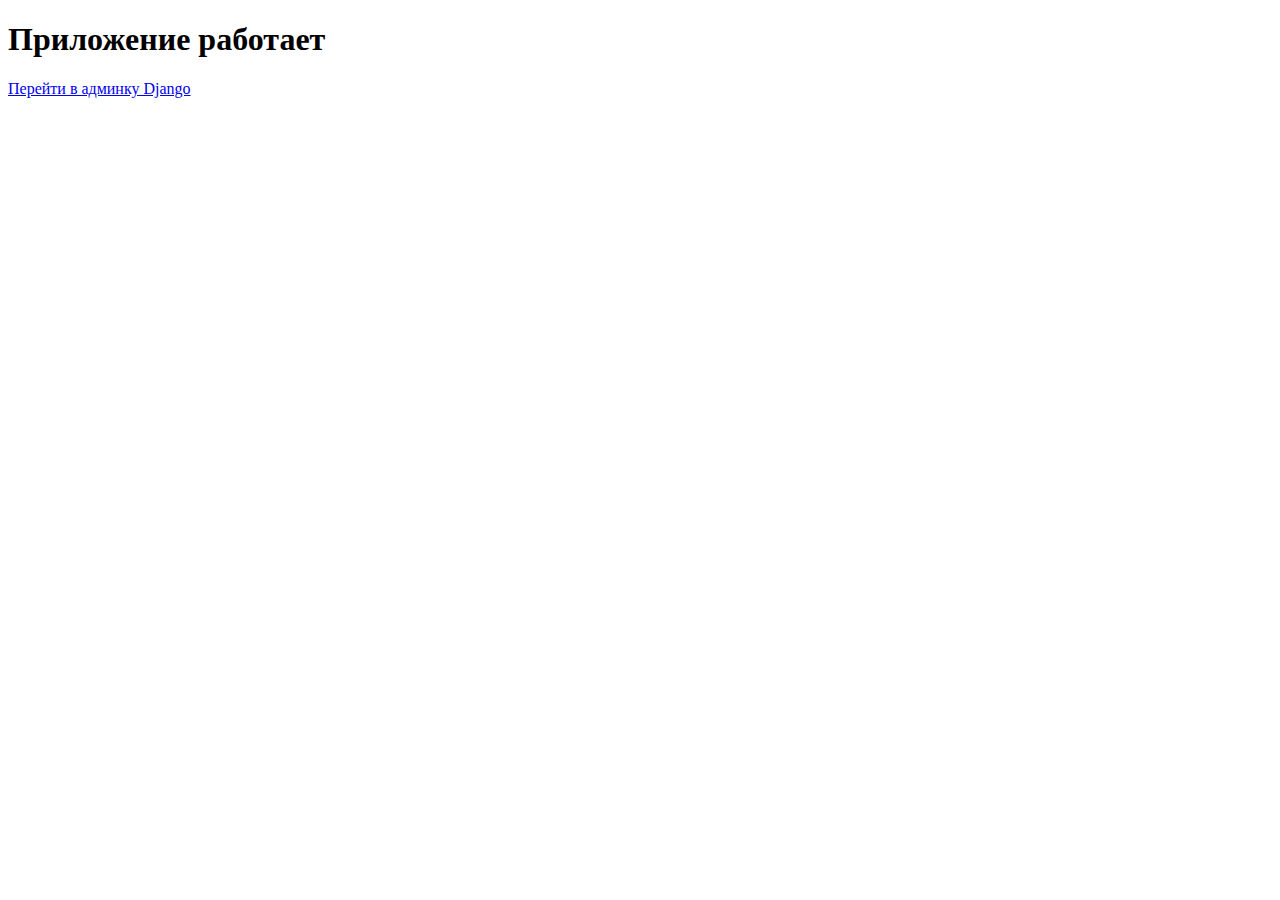
<file: templates/index.html>
<!doctype html>
<html lang="ru">
  <head>
    <meta charset="utf-8" />
    <title>Главная</title>
  </head>
  <body>
    <h1>Приложение работает</h1>
    <p><a href="{% url 'admin:index' %}">Перейти в админку Django</a></p>
  </body>
</html>
</file>
